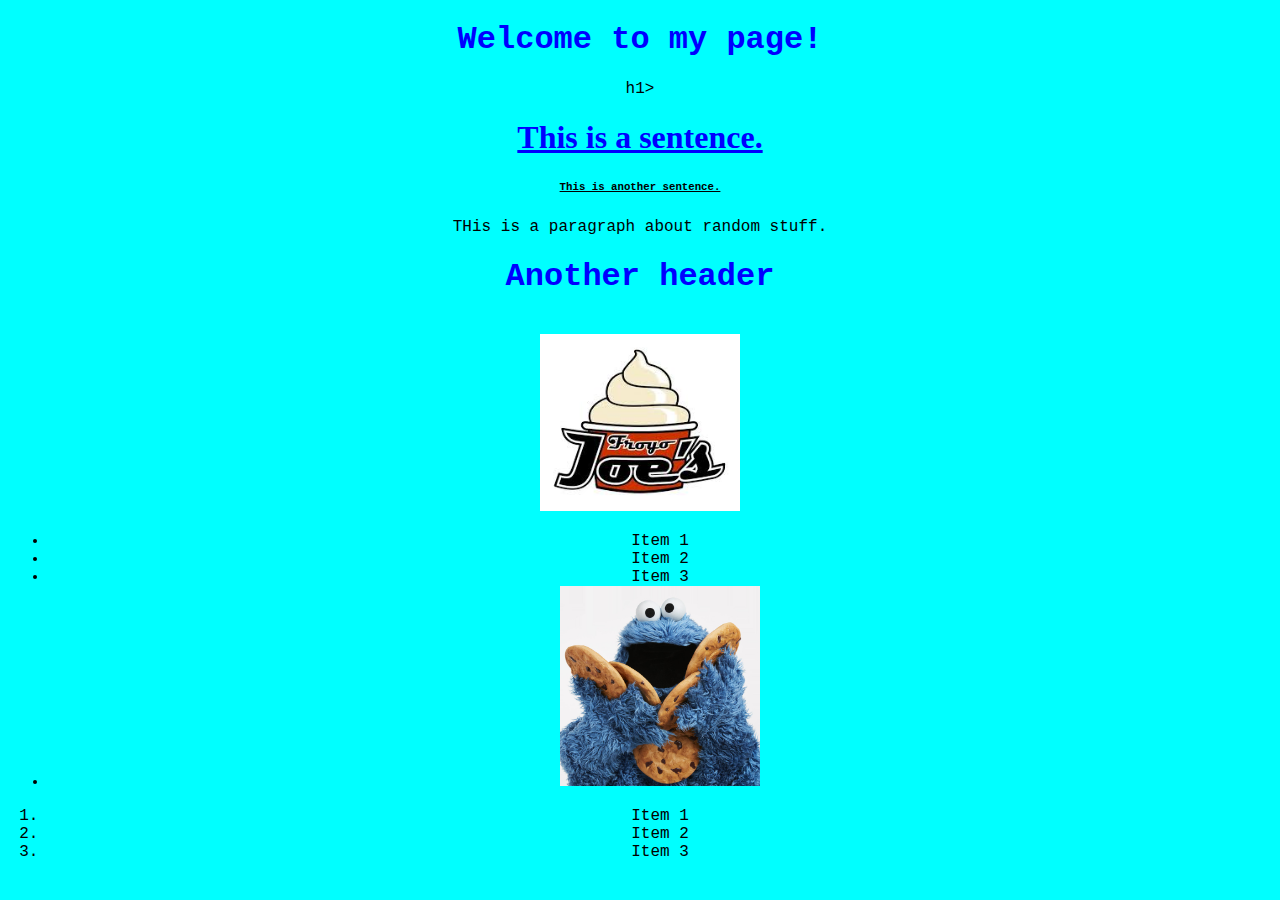
<file: html/froyo.html>
<!DOCTYPE html>
<html lang="en">
<head>
    <meta charset="UTF-8">
    <meta name="viewport" content="width=device-width, initial-scale=1.0">
    <title>froyo</title>
    <link rel="stylesheet" href="../styles/mystyle2.css">
</head>
<body>
    <h1>Welcome to my page!</h1>h1>
    <h1 class="top" id="top">This is a sentence.</h1>
    <h6 class="top">This is another sentence.</h6>
    <p>THis is a paragraph about random stuff.</p>
    <h1>Another header</h1>
    <br>
    <img src="../images/froyo.jpeg" alt="Froyo Joe's logo" >

    <ul>
        <li>Item 1</li>
        <li>Item 2</li>
        <li>Item 3</li>
        <li><img src="../images/cookie.jpeg" width="200px"></li>
    </ul>

    <ol>
        <li>Item 1</li>
        <li>Item 2</li>
        <li>Item 3</li>
    </ol>

</body>
</html>
</file>
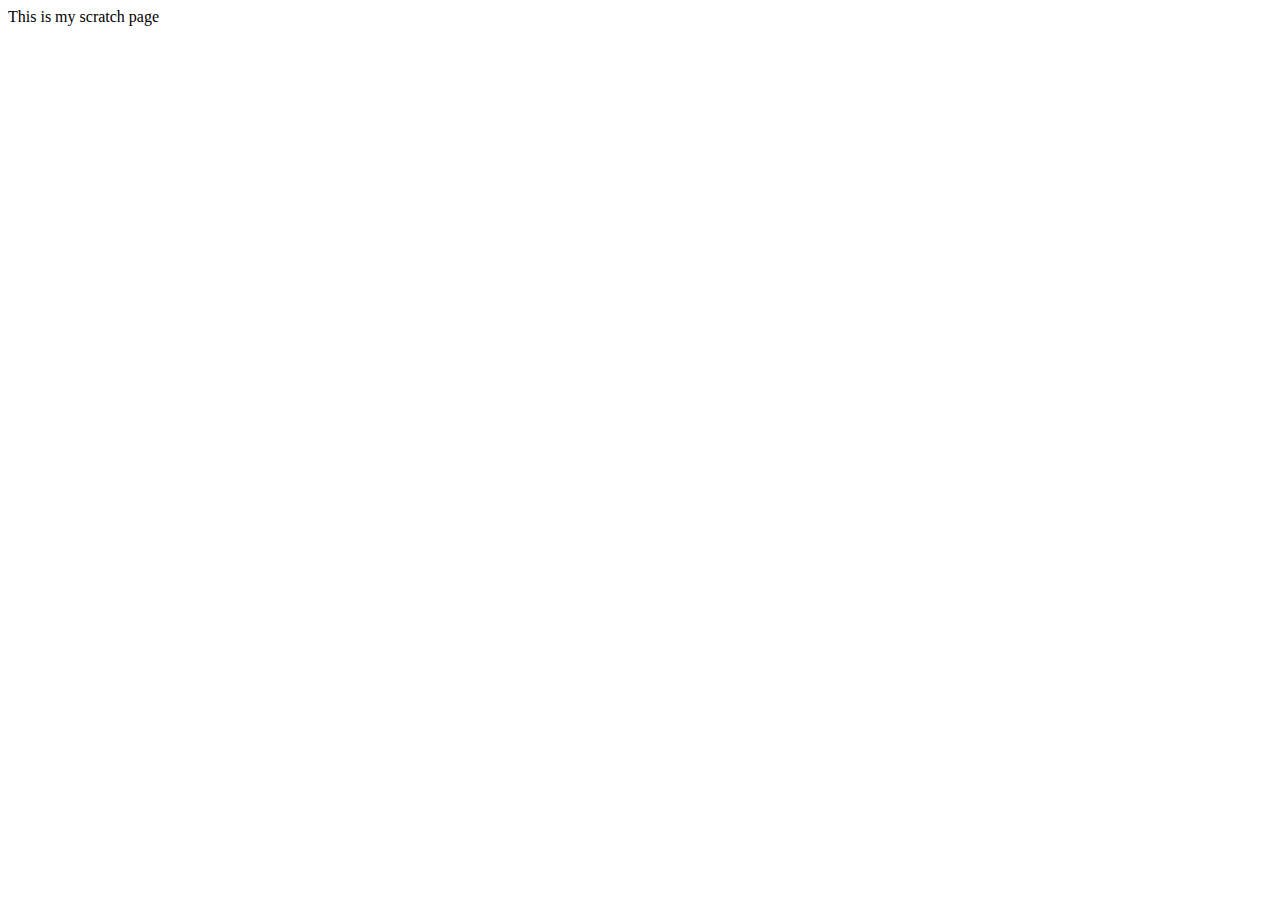
<file: startbootstrap-clean-blog-gh-pages/scratch.html>
<!DOCTYPE html>
<html lang="en">
<head>
    <meta charset="UTF-8">
    <meta name="viewport" content="width=device-width, initial-scale=1.0">
    <title>Document</title>
</head>
<body>
    This is my scratch page
</body>
</html>
</file>
<file: styles/mystyle2.css>
h1 {
    color: blue;
}

body {
    font-family:'Courier New', Courier, monospace;
    background-color:aqua;
    text-align: center;
}

#top {
    font-family: fantasy;
}

.top {
    text-decoration: underline;
}

img {
    width: 200px;
}

ul {
    text-align: center;

}
</file>
